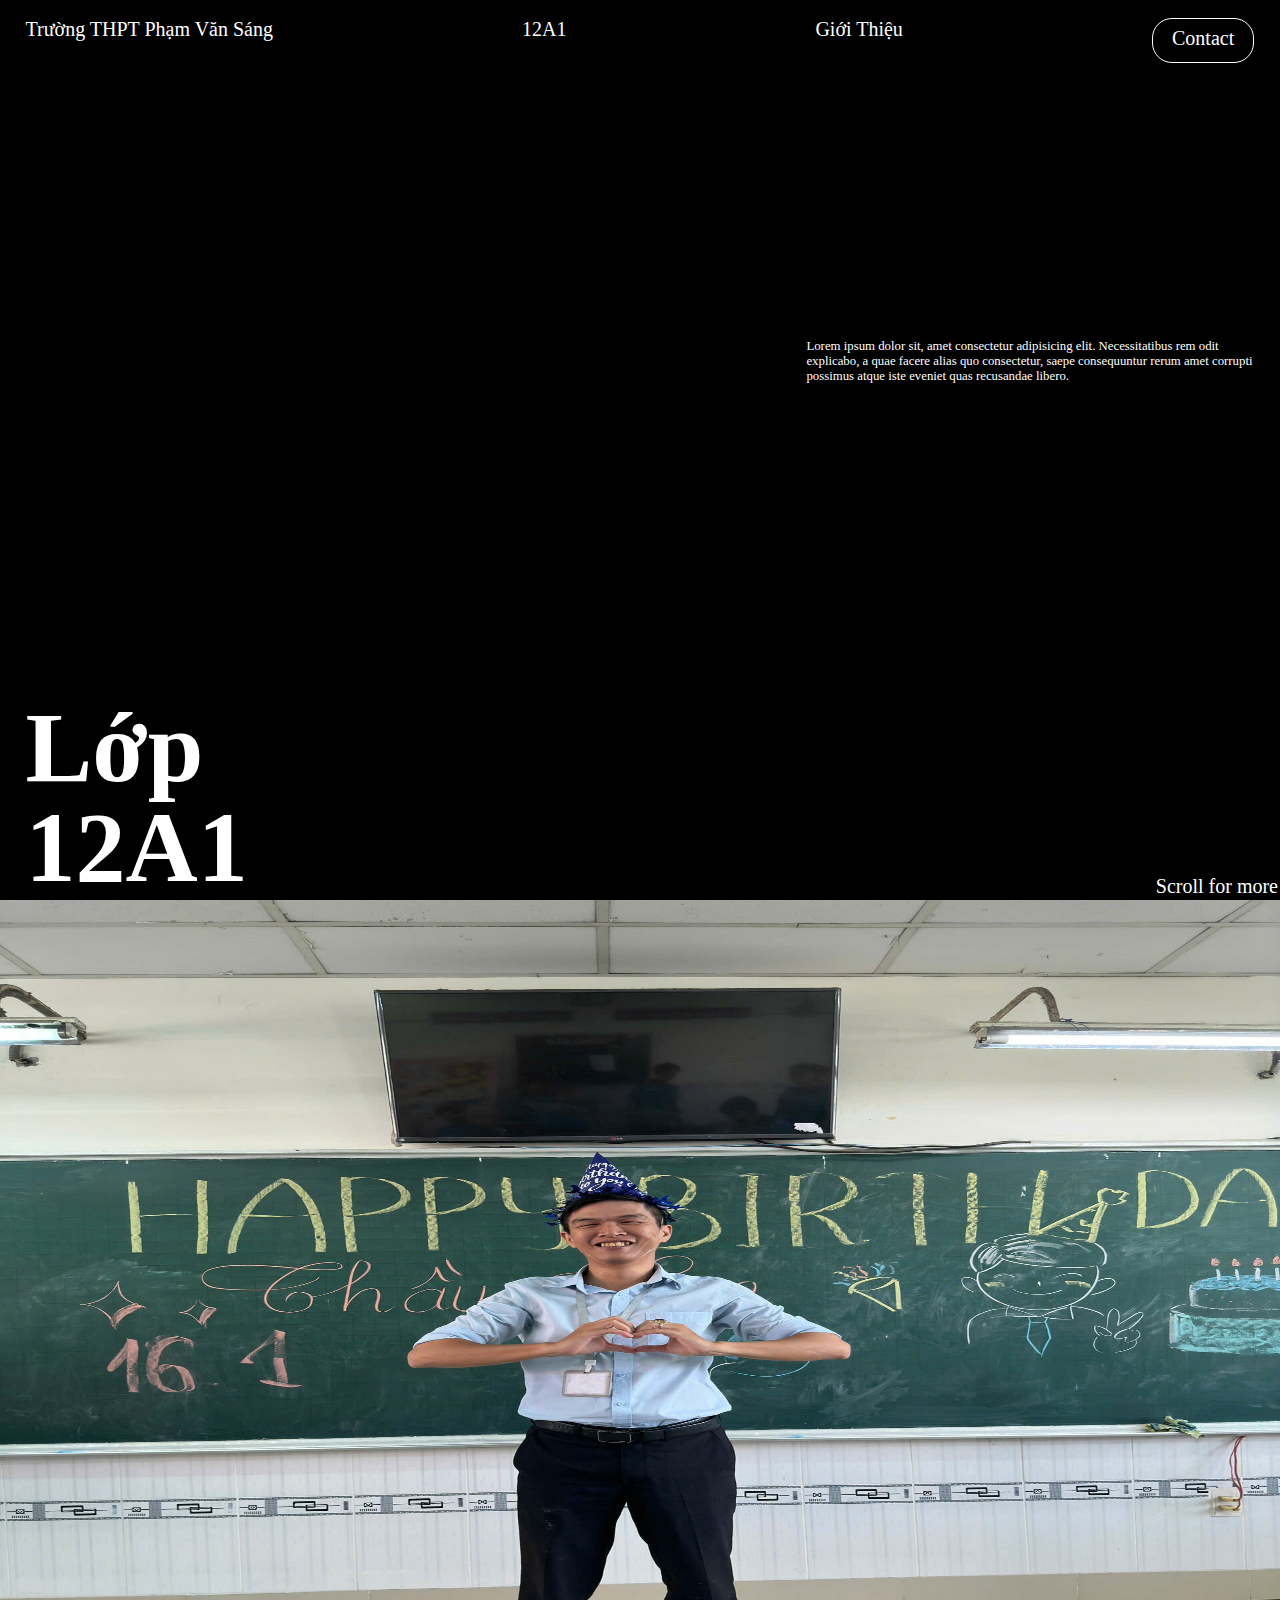
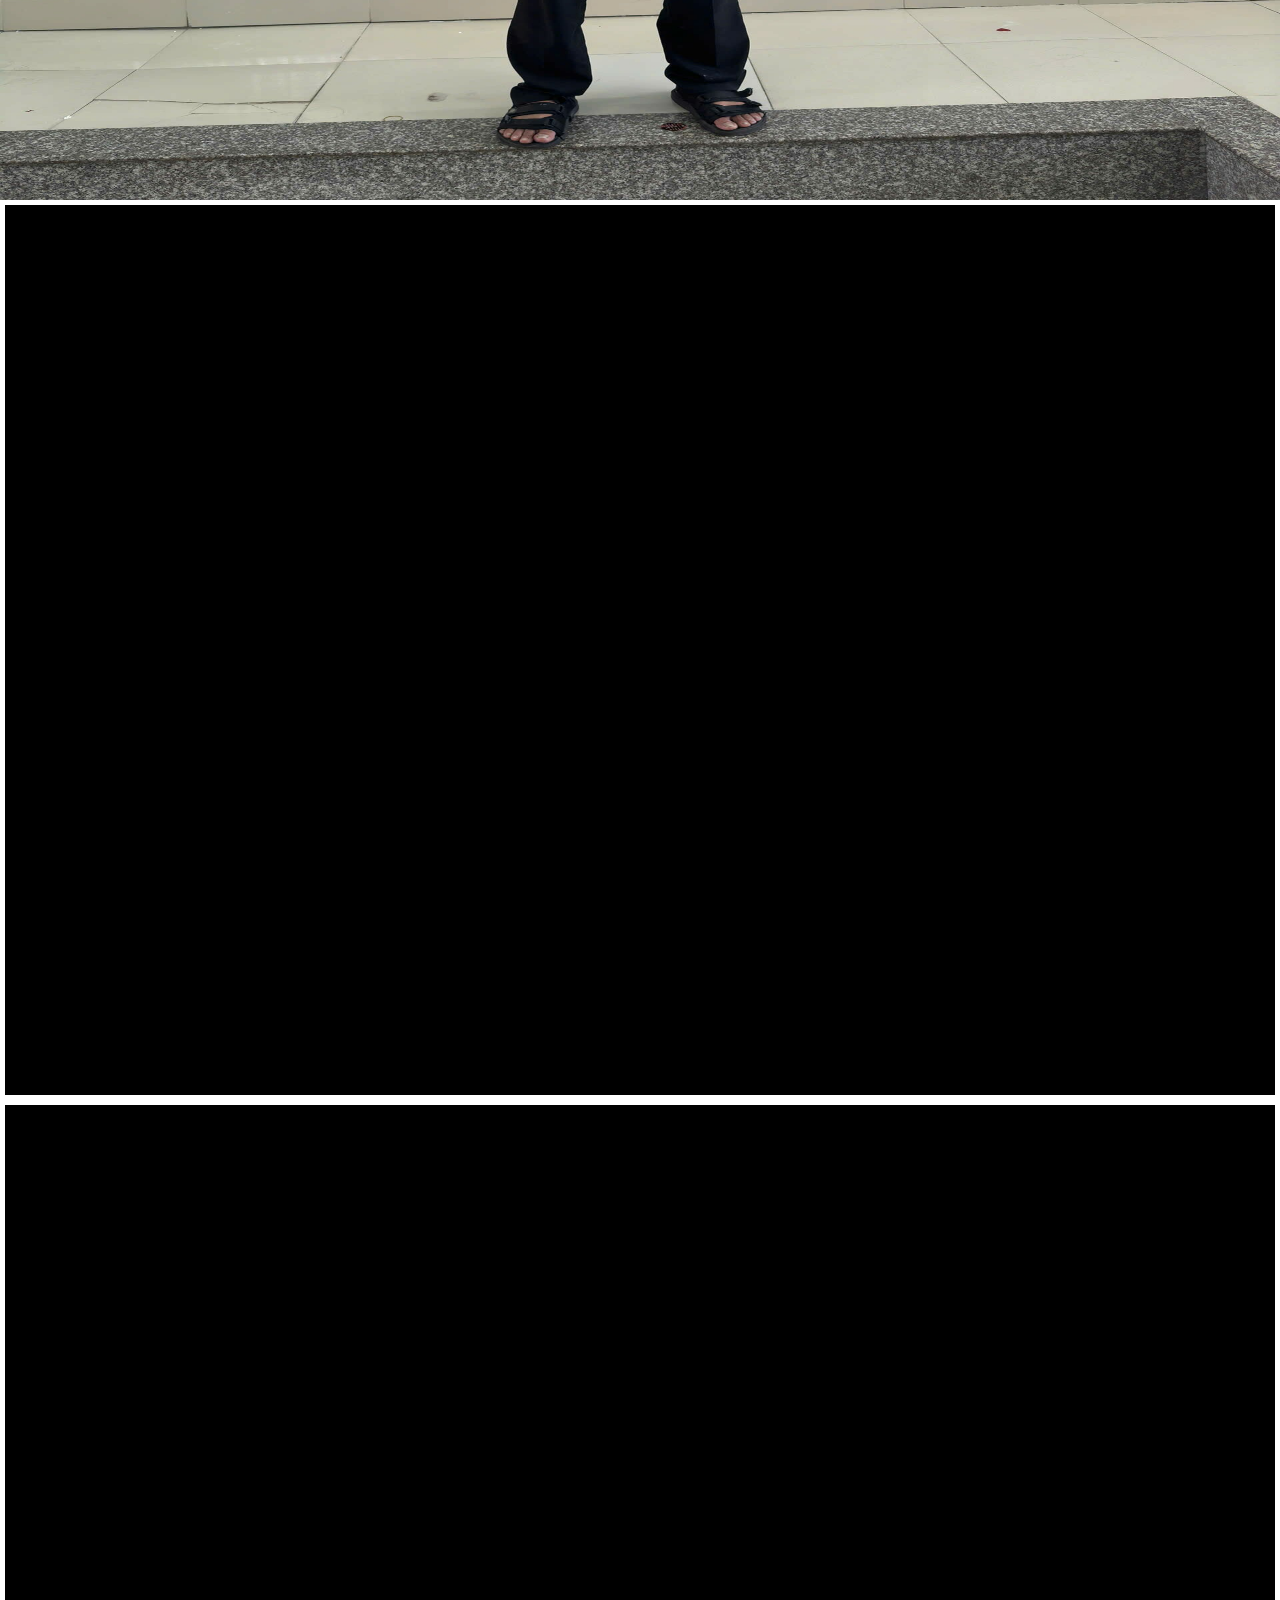
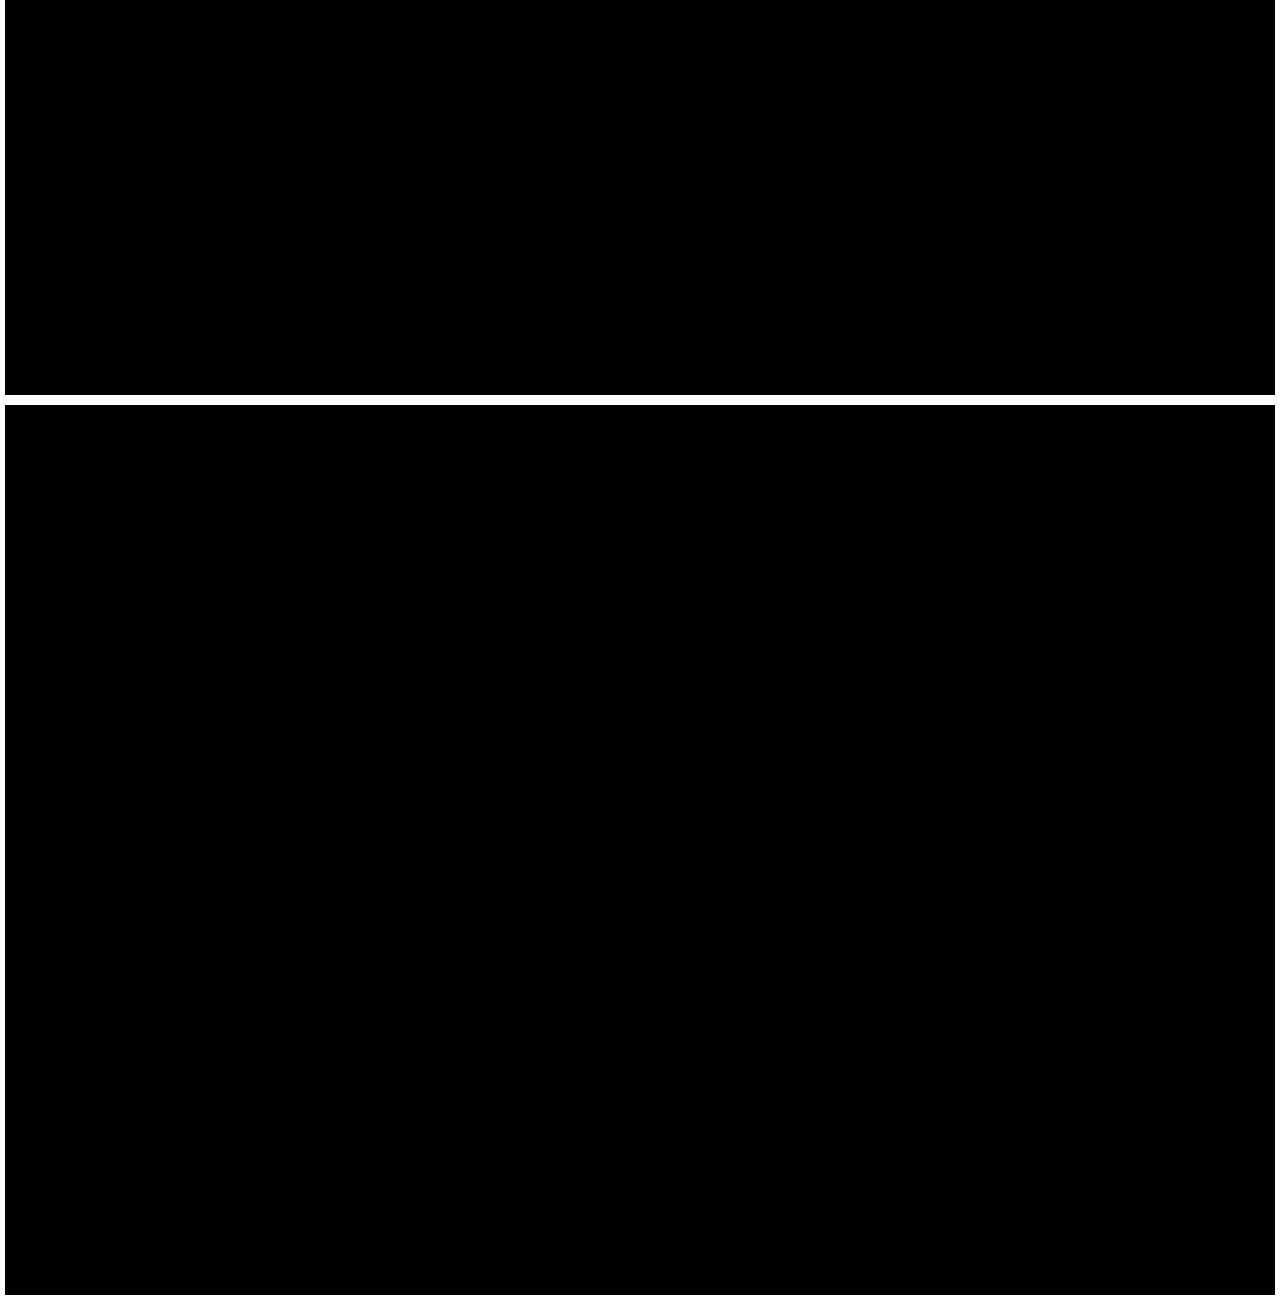
<file: index.html>
<!DOCTYPE html>
<html lang="en">

<head>
    <meta charset="UTF-8">
    <meta name="viewport" content="width=device-width, initial-scale=1.0">
    <title> Web Lớp 12A1</title>
    <link rel="stylesheet" href="index.css">
</head>

<body>
    <div class="head">
        <nav>
            <span class="DoanMoDau"> Trường THPT Phạm Văn Sáng</span>
            <span class="DoanMoDau"> 12A1</span>
            <span class="DoanMoDau"> Giới Thiệu</span>
            <span class="contact"> Contact</span>
        </nav>
        <span class="gioithieu">
            <p> Lorem ipsum dolor sit, amet consectetur adipisicing elit. Necessitatibus rem odit explicabo, a quae
                facere alias quo consectetur, saepe consequuntur rerum amet corrupti possimus atque iste eveniet quas
                recusandae libero. </p>
        </span>
        <br>
        <span class="logo">
            Lớp
            <br>
            12A1
        </span>
        <br>
        <span class="Tatcalataiphuc"> Scroll for more</span>
    </div>
    <div class="ImageTesting">
        <div class="Introduction number1">
            <a href="#namhoc2023" style="color: white;"> Nam Hoc 2023</a>
        </div>
        <div class="Introduction number2">
            <a href="#namhoc2024" style="color: white;"> Nam Hoc 2024</a>
        </div>
        <div class="Introduction number3">
            <a href="#namhoc2025" style="color: white;"> Nam Hoc 2025</a>
        </div>
        <img src="Images/CaoHoangNam.jpg" width="100%" height="100%" alt="ThayNam" id="CaoHoangNamPicture">
        <img src="Images/flower.jpg" width="100%" height="100%" alt="BanCanSuLop" class="img" id="img1">
        <img src="Images/flower1.jpg" width="100%" height="100%" alt="BanCanSuLop1" class="img" id="img2">
        <img src="Images/flower2.jpg" width="100%" height="100%" alt="BanCanSuLop2" class="img" id="img3">
    </div>
    <div id="namhoc2023">
        <div class="ThanhTich"></div>
        <div class="AnhTapTheLop"></div>
        <div class="PhongTrao"></div>
    </div>
    <div id="namhoc2024">
        <div class="ThanhTich"></div>
        <div class="AnhTapTheLop"></div>
        <div class="PhongTrao"></div>
    </div>
    <div id="namhoc2025">
        <div class="ThanhTich"></div>
        <div class="AnhTapTheLop"></div>
        <div class="PhongTrao"></div>
    </div>
</body>
</html>
</file>
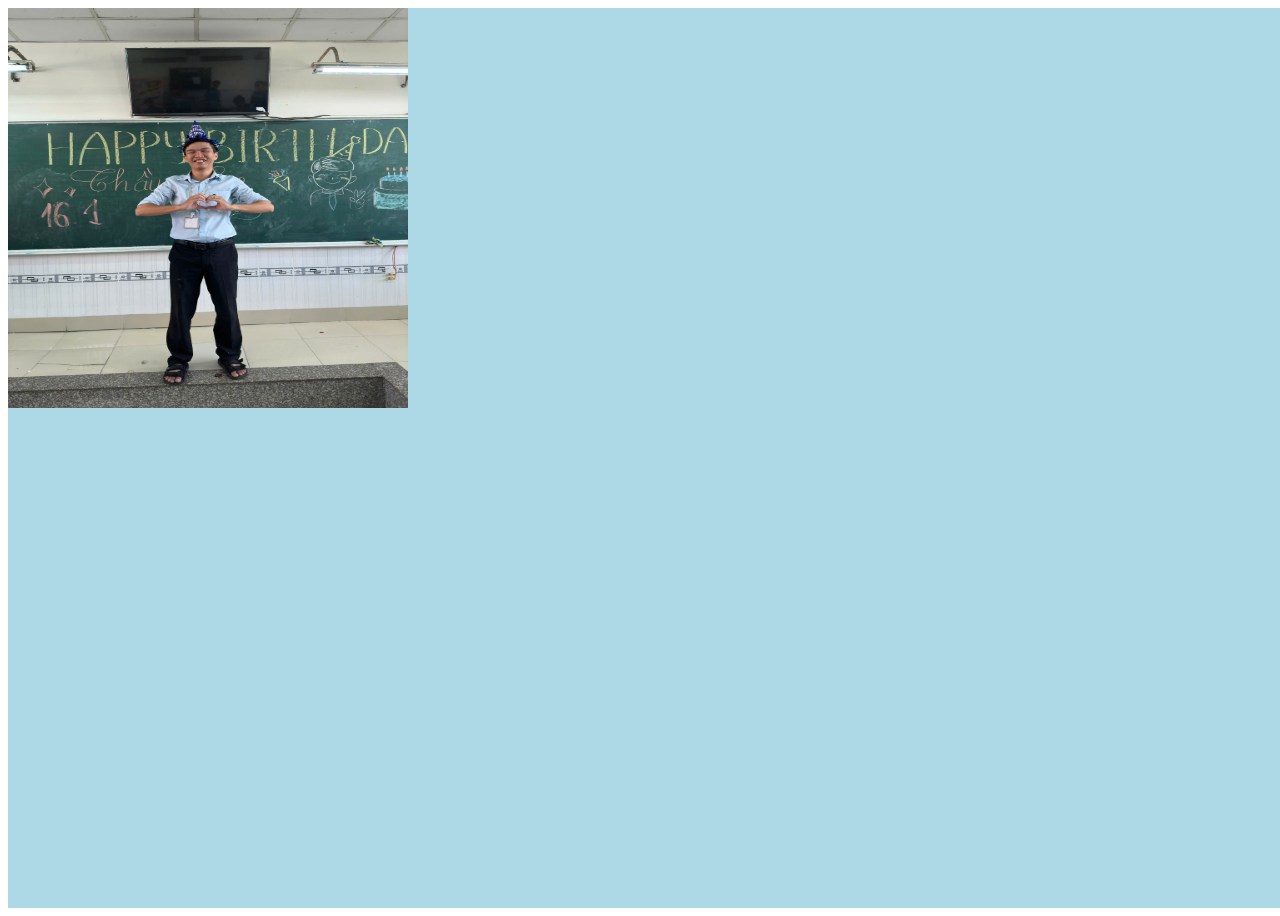
<file: Testing/indextest.html>
<!DOCTYPE html>
<html lang="en">
<head>
    <meta charset="UTF-8">
    <meta name="viewport" content="width=device-width, initial-scale=1.0">
    <title> Testing Web</title>
    <link rel="stylesheet" href="indextest.css">
</head>
<body>
    <div class="ImageTesting">
        <img src="Image/CaoHoangNam.jpg" width="400px" height="400px" alt="KaitoKid">
        <img src="Image/flower.jpg" width="100%" height="100%" alt="BanCanSuLop" class="img" id="img1">
        <img src="Image/flower1.jpg" width="100%" height="100%" alt="BanCanSuLop1" class="img" id="img2">
        <img src="Image/flower2.jpg" width="100%" height="100%" alt="BanCanSuLop2" class="img" id="img3">
    </div>
</body>
</html>
</file>
<file: index.css>
* {
    margin: 0;
    padding: 0;
    box-sizing: border-box;
}

body {
    background-color: black;
    color: white;
    overflow-x: hidden;
}

.head {
    position: relative;
    width: 100vw;
    height: 100vh;
    display: flex;
    flex-direction: column;
    justify-content: space-between;
    padding: 2vh 2vw;
}

nav {
    width: 100%;
    display: flex;
    flex-direction: row;
    justify-content: space-between;
}

nav:not(:last-child){
    font-size: 20px;
}

.contact {
    height: 5vh;
    padding: 0.75ch 1.5vw;
    border: 1px solid white;
    border-radius: 20px;
    cursor: pointer;
    transition: all 0.4s ease;
}

.contact:hover {
    background-color: white;
    color: black;
}

.DoanMoDau {
    cursor: pointer;
}

.gioithieu {
    display: flex;
    justify-content: flex-end;
    font-size: 1vw;
}

.gioithieu p{
    width: 35vw;
    margin-top: 5vh;
}

.logo {
    position: absolute;
    bottom: 2px;
    font-size: 100px;
    font-weight: bold;
    line-height: 100px;
}

.Tatcalataiphuc {
    position: absolute;
    bottom: 2px;
    right: 2px;
    font-size: 20px;
}

.ImageTesting{
    position: relative;
    height: 100vh;
    width: 100vw;
    background-color: white;
}

.img {
    width: 5vw;
    height: 4vh;
    border-style: solid;
    border-width: 1px;
    border-radius: 50%;
    position: absolute;
    top: 47vh;
    left: 47vw;
    opacity: 0;
}

#img1{
    z-index: 4;
}

#img2{
    z-index: 3;
}

#img3{
    z-index: 2;
} 

#CaoHoangNamPicture{
    z-index: 0;
}

#img1{
    animation: HieuUngXuatHien 2s linear forwards,
     HieuUngBay 3s linear 2s forwards;/* Add 2 animation như này nếu animation tách riêng 2 thuộc tính thì thuộc tính sau ghi đè thuộc tính trước */
    /* forwards giúp cố định vị trí sau khi xong animation*/
}

#img2{
    animation: HieuUngXuatHien 2s linear 7s forwards,
    HieuUngBay1 2.5s linear 9s forwards;
}

#img3{
    animation: HieuUngXuatHien 2s linear 11.5s forwards,
    HieuUngBay2 2s linear 13.5s forwards;
}

.Introduction{
    color: red;
    font-weight: bold;
    position: absolute;
    font-size: large;
    z-index: 2;
}

.number1{
    width: 0;
    top: 20vh;
    left: 15vw;
    text-shadow: 2px 4px 5px black, 2px -4px 5px white;
    border-right: 2px;
    overflow: hidden; /*Trong qua trinh khoi chay tu 0 den 100% thi chu bi che mo ra dan*/
    white-space: nowrap; /*Khong xuong dong*/
    animation: typing 30s forwards;
    animation-delay: 15.5s;
}

.number2{
    width: 0;
    overflow: hidden;
    white-space: nowrap;
    top: 20vh;
    left: 44vw;
    text-shadow: 2px 4px 5px black, 2px -4px 5px white;
    animation: typing 30s forwards;
    animation-delay: 17.5s;
}

.number3{
    width: 0;
    overflow: hidden;
    white-space: nowrap;
    top: 20vh;
    left: 74vw;
    text-shadow: 2px 4px 5px black, 2px -4px 5px white;
    animation: typing 30s forwards;
    animation-delay: 19.5s;
}

@keyframes HieuUngBay {
    0% {
    }
    100%{
        transform: translate(-1vw, -32vh) scale(1.5);
    }
}
/*
@keyframes HieuUngPhongTo {
    0%{
        transform: scale(1);
    }
    100%{
        transform: scale(1.5);
    }
}
*/
@keyframes HieuUngBay1 {
    0% {}
    100%{
        transform: translate(-30.5vw, -32vh) scale(1.5);
    }
}

@keyframes HieuUngBay2 {
    0%{}
    100%{
        transform: translate(28.5vw, -32vh) scale(1.5);
    } 
}

@keyframes HieuUngXuatHien{
    0%{
        opacity: 0;
    }
    100%{
        opacity: 1;
    }
}

@keyframes typing {
  from { width: 0; }
  to { width: 100%; }
}

#namhoc2023 {
    width: 100vw;
    height: 100vh;
    background-color: black;
    border: 5px white solid;
    position: relative;
}

#namhoc2024 {
    width: 100vw;
    height: 100vh;
    background-color: black;
    border: 5px white solid;
    position: relative;
}

#namhoc2025 {
    width: 100vw;
    height: 100vh;
    background-color: black;
    border: 5px white solid;
    position: relative;
</file>
<file: Testing/indextest.css>
.ImageTesting{
    position: relative;
    height: 100vh;
    width: 100vw;
    background-color: lightblue;
    overflow-x: hidden;
}

.img {
    width: 40px;
    height: 40px;
    border-style: solid;
    border-width: 1px;
    border-radius: 50%;
    position: absolute;
    top: 180px;
    left: 175px;
    opacity: 0;
}

#img1{
    z-index: 2;
}

#img2{
    z-index: 1;
}

#img3{
    z-index: 0;
} 

#img1{
    animation: HieuUngXuatHien 2s linear forwards,
     HieuUngBay 3s linear 2s forwards; /* Add 2 animation như này nếu animation tách riêng 2 thuộc tính thì thuộc tính sau ghi đè thuộc tính trước */
} /* forwards giúp cố định vị trí sau khi xong animation */

#img2{
    animation: HieuUngXuatHien 2s linear 7s forwards,
    HieuUngBay1 2.5s linear 9s forwards;
}

#img3{
    animation: HieuUngXuatHien 2s linear 11.5s forwards,
    HieuUngBay2 2s linear 13.5s forwards;
}

@keyframes HieuUngBay {
    0% {}
    100%{
        transform: translate(180px, 230px);
    }
}

@keyframes HieuUngBay1 {
    0% {}
    100%{
        transform: translateY(230px);
    }
}

@keyframes HieuUngBay2 {
    0%{}
    100%{
        transform: translate(-175px, 230px);
    } 
}

@keyframes HieuUngXuatHien{
    0%{
        opacity: 0;
    }
    100%{
        opacity: 1;
    }
}
</file>
